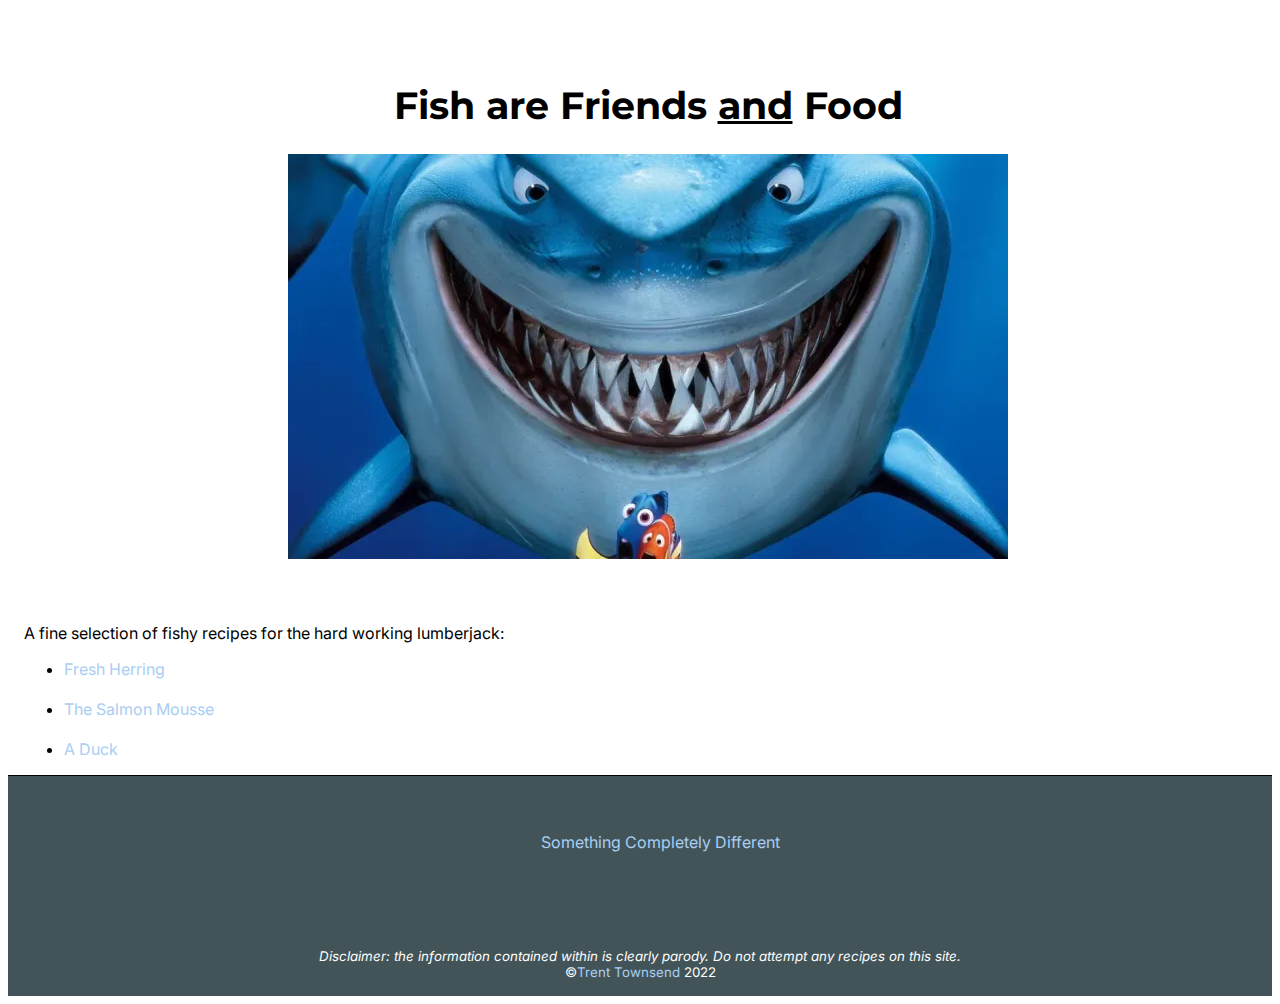
<file: index.html>
<!DOCTYPE html>
<html lang="en">

<head>
    <meta charset="UTF-8">
    <link rel="stylesheet" href="styles.css">
    <title>Fish are Friends and Food</title>
</head>

<body>
    <center>
        <header>
            <h1>Fish are Friends <u>and</u> Food</h1>
            <img src="./img/bruce-nemo.webp" alt="Bruce the shark behind Nemo and Dory">
        </header>
    </center>
    <main>
        <p>A fine selection of fishy recipes for the hard working lumberjack:</p>
        <ul>
            <li><a href="./recipes/fresh-herring.html">Fresh Herring</a></li>
            <br>
            <li><a href="./recipes/salmon-mousse.html">The Salmon Mousse</a></li>
            <br>
            <li><a href="./recipes/a-duck.html">A Duck</a></li>
        </ul>
    </main>

    <center>
        <footer>

            <nav class="footer-nav">
                <ul>
                    <li><a href="./recipes/salmon-mousse.html">Something
                            Completely Different</a>
            </nav>
            </li>
            </ul>
            <br><br>
            <small>
                <em>Disclaimer: the information contained within is clearly parody. Do not attempt any recipes on this
                    site.</em><br>
                &#169<a href="https://github.com/trent-townsend">Trent Townsend</a> 2022
            </small>
        </footer>
    </center>
</body>

</html>
</file>
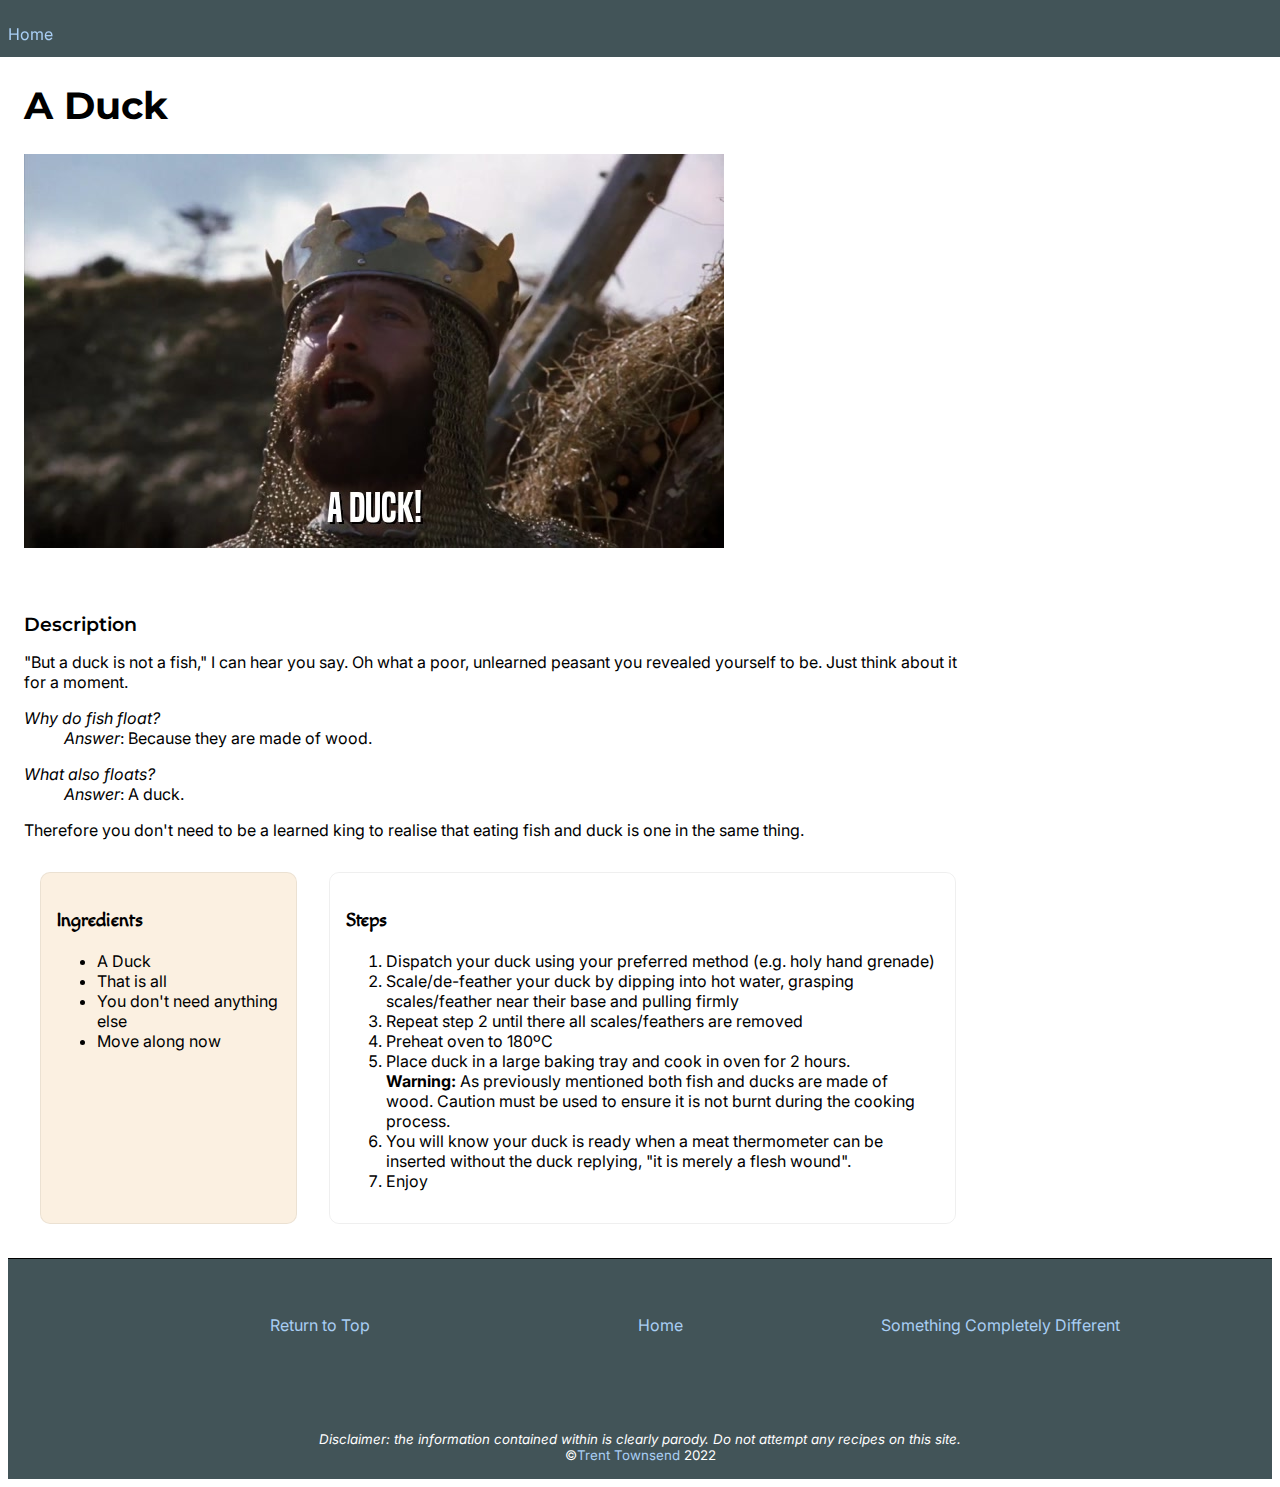
<file: recipes/a-duck.html>
<!DOCTYPE html>
<html lang="en">

<head>
    <meta charset="UTF-8">
    <link rel="stylesheet" href="../styles.css">
    <title>A Duck</title>
</head>


<body>
    <nav class="menu">
        <a href="../index.html">Home</a>
    </nav>
    <header>
        <h1 id="heading">A Duck</h1>
        <img src="../img/a-duck.jpg" alt="King saying 'A Duck' from Monty Python's 'The Holy Grail'">
    </header>
    <main>
        <div class="description">
            <h2>Description</h2>
            <p>"But a duck is not a fish," I can hear you say. Oh what a poor, unlearned peasant you revealed yourself
                to
                be.
                Just think about it for a moment.</p>

            <dl>

                <dt><em>Why do fish float?</em></dt>
                <dd>
                    <em>Answer</em>: Because they are made of wood.
                </dd>
            </dl>
            <dt><em>What also floats?</em></dt>
            <dd><em>Answer</em>: A duck.</dd>
            <p>Therefore you don't need to be a learned king to realise that eating fish and duck is one in the same
                thing.
            </p>
        </div>
        <div class="recipe">
            <div class="ingredients">
                <h3>Ingredients</h3>
                <ul>
                    <li>A Duck</li>
                    <li>That is all</li>
                    <li>You don't need anything else</li>
                    <li>Move along now</li>
                </ul>
            </div>
            <div class="steps">
                <h3>Steps</h3>
                <ol>
                    <li>Dispatch your duck using your preferred method (e.g. holy hand grenade)
                    <li>Scale/de-feather your duck by dipping into hot water, grasping scales/feather near their base
                        and
                        pulling
                        firmly</li>
                    <li>Repeat step 2 until there all scales/feathers are removed</li>
                    <li>Preheat oven to 180ºC</li>
                    <li>Place duck in a large baking tray and cook in oven for 2 hours. <br><strong>Warning:</strong> As
                        previously
                        mentioned both fish and ducks are made of wood. Caution must be used to ensure it is not burnt
                        during the
                        cooking process.</li>
                    <li>You will know your duck is ready when a meat thermometer can be inserted without the duck
                        replying, "it
                        is merely a flesh wound".</li>
                    <li>Enjoy</li>
                </ol>
            </div>
        </div>
    </main>
    <br>


    <center>
        <footer>
            <nav class="footer-nav">
                <ul>
                    <li><a href="#heading">Return to Top</a></li>
                    <li><a href="../index.html">Home</a></li>
                    <li><a href="../recipes/salmon-mousse.html">Something Completely Different</a>
            </nav>
            </li>
            </ul>

            <br><br>
            <small>
                <em>Disclaimer: the information contained within is clearly parody. Do not attempt any recipes on this
                    site.</em><br>
                &#169<a href="https://github.com/trent-townsend">Trent Townsend</a> 2022
            </small>
        </footer>
    </center>
</body>

</html>
</file>
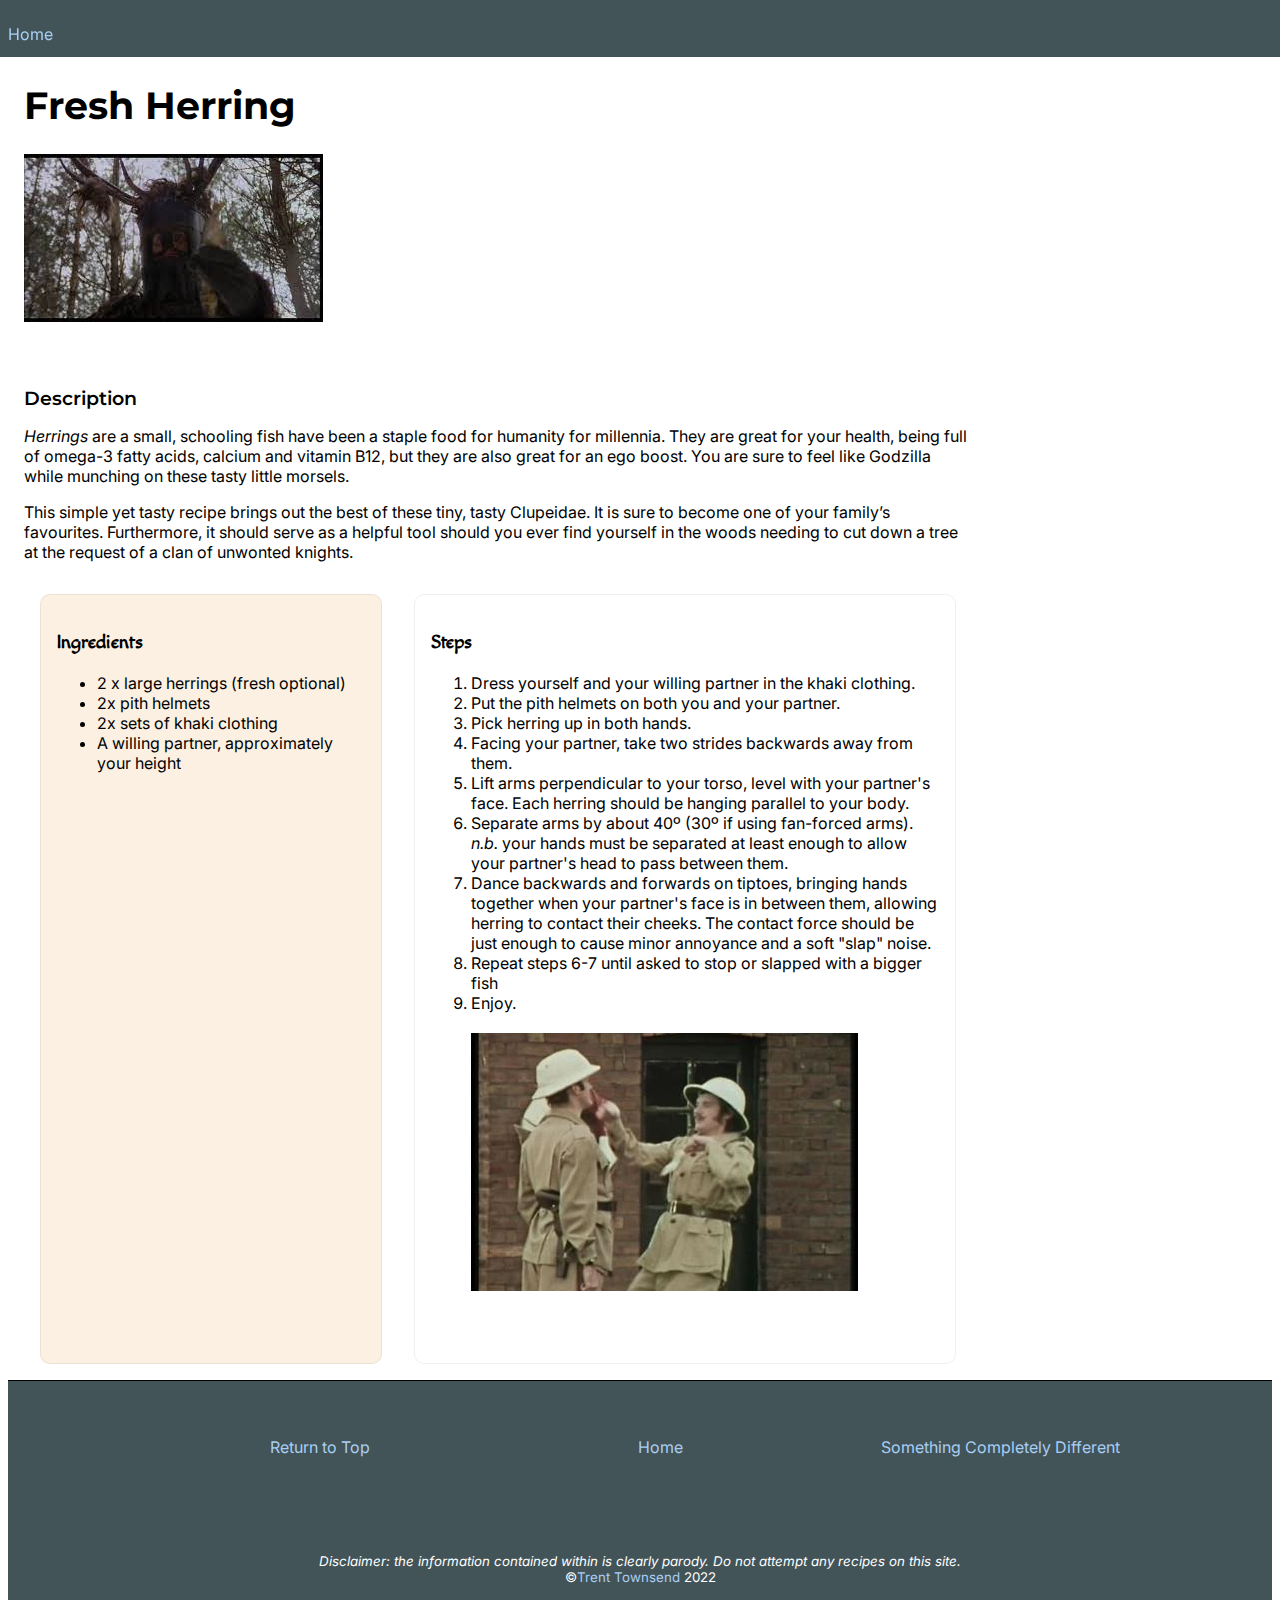
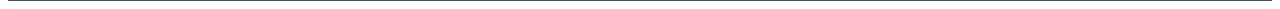
<file: recipes/fresh-herring.html>
<!DOCTYPE html>
<html lang="en">

<head>
  <meta charset="UTF-8" />
  <link rel="stylesheet" href="../styles.css">
  <title>Fresh Herring</title>
</head>

<body>
  <nav class="menu"><a href="../index.html">Home</a></nav>
  <header>
    <h1 id="heading">Fresh Herring</h1>
    <img src="../img/herringknight.jpg" alt="Knight who says 'Ni' holding a herring" />
  </header>
  <main>
    <div class="description">
      <h2>Description</h2>
      <p>
        <dfn>Herrings</dfn> are a small, schooling fish have been a staple food
        for humanity for millennia. They are great for your health, being full
        of omega-3 fatty acids, calcium and vitamin B12, but they are also great
        for an ego boost. You are sure to feel like Godzilla while munching on
        these tasty little morsels.
      </p>
      <p>
        This simple yet tasty recipe brings out the best of these tiny, tasty
        Clupeidae. It is sure to become one of your family’s favourites.
        Furthermore, it should serve as a helpful tool should you ever find
        yourself in the woods needing to cut down a tree at the request of a
        clan of unwonted knights.
      </p>
    </div>
    <div class="recipe">
      <div class="ingredients">
        <h3>Ingredients</h3>
        <ul>
          <li>2 x large herrings (fresh optional)</li>
          <li>2x pith helmets</li>
          <li>2x sets of khaki clothing</li>
          <li>A willing partner, approximately your height</li>
        </ul>
      </div>
      <div class="steps">
        <h3>Steps</h3>
        <ol>
          <li>Dress yourself and your willing partner in the khaki clothing.</li>
          <li>Put the pith helmets on both you and your partner.</li>
          <li>Pick herring up in both hands.</li>
          <li>Facing your partner, take two strides backwards away from them.</li>
          <li>
            Lift arms perpendicular to your torso, level with your partner's face.
            Each herring should be hanging parallel to your body.
          </li>
          <li>Separate arms by about 40º (30º if using fan-forced arms).</li>
          <em>n.b.</em>
          your hands must be separated at least enough to allow your partner's
          head to pass between them.
          <li>
            Dance backwards and forwards on tiptoes, bringing hands together when
            your partner's face is in between them, allowing herring to contact
            their cheeks. The contact force should be just enough to cause minor
            annoyance and a soft "slap" noise.
          </li>
          <li>
            Repeat steps 6-7 until asked to stop or slapped with a bigger fish
          </li>
          <li>Enjoy.</li>
          <br />
          <img src="../img/fish-slap-dance.jpg" alt="Monty Python Fish Slapping Dance">
          <br><br>
      </div>
    </div>
  </main>
  <center>
    <footer>
      <nav class="footer-nav">
        <ul>
          <li><a href="#heading">Return to Top</a> </li>
          <li> <a href="../index.html">Home</a></li>
          <li><a href="../recipes/a-duck.html">Something
              Completely Different</a></li>
        </ul>

      </nav>
      <br><br>
      <small>
        <em>Disclaimer: the information contained within is clearly parody. Do not attempt any recipes on this
          site.</em><br>
        &#169<a href="https://github.com/trent-townsend">Trent Townsend</a> 2022
      </small>
    </footer>
  </center>

  </ol>

</body>

</html>
</file>
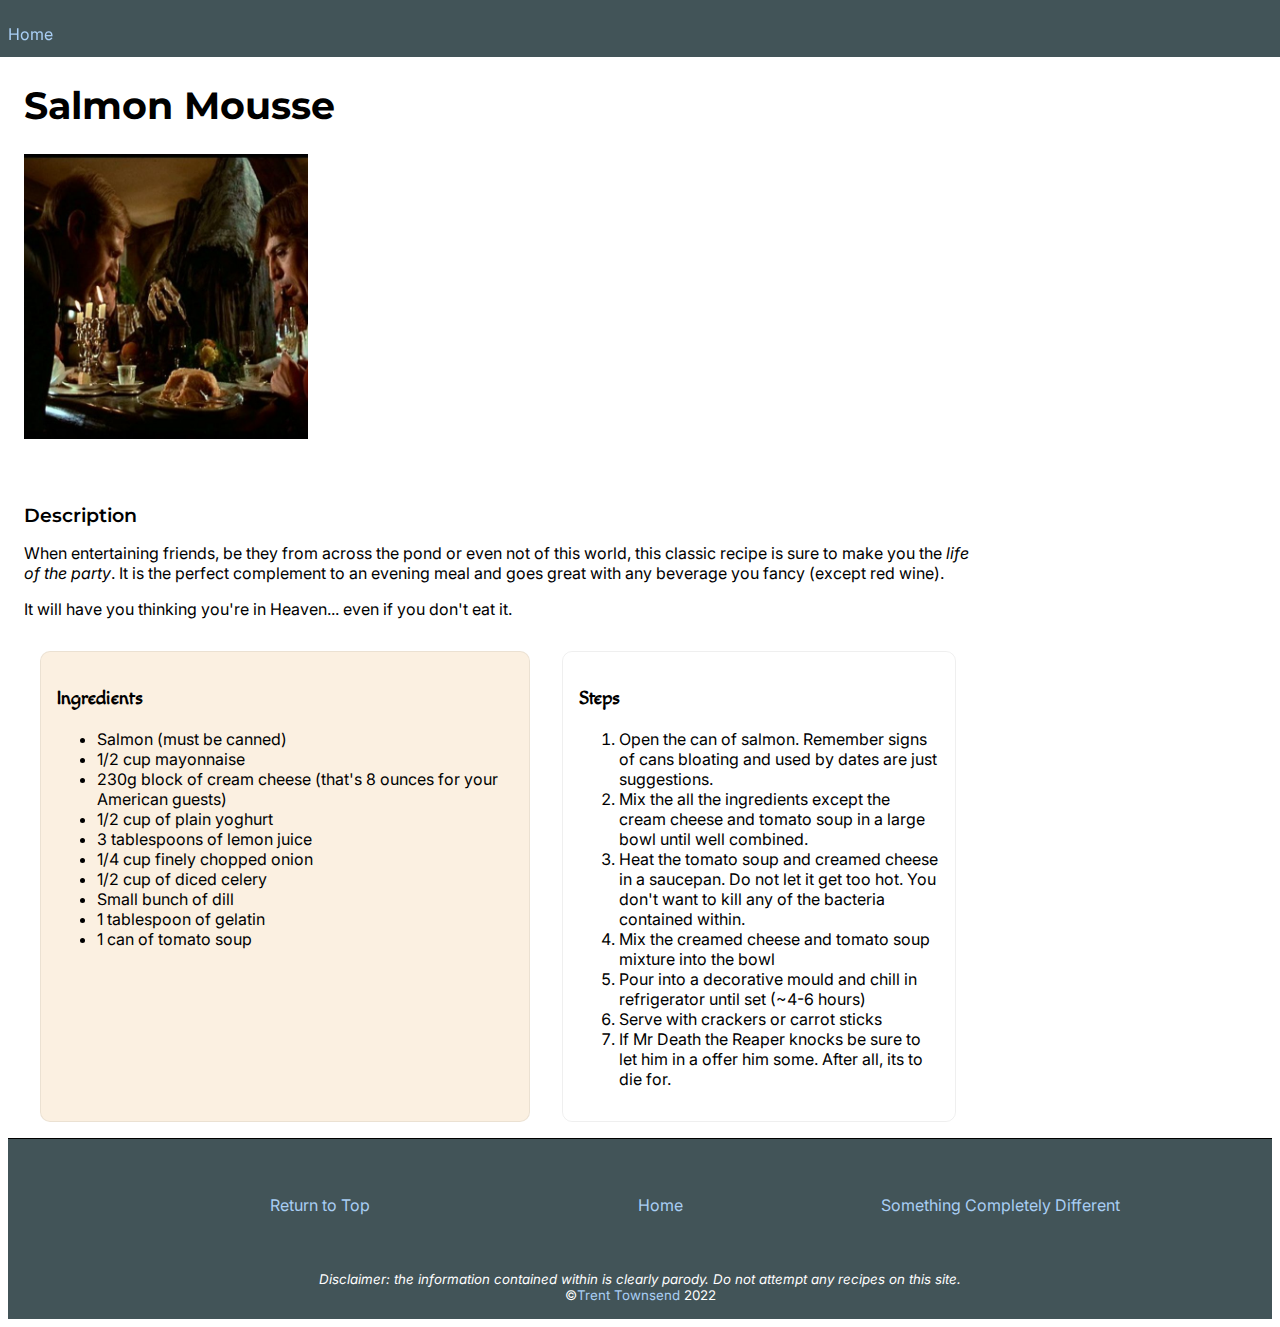
<file: recipes/salmon-mousse.html>
<!DOCTYPE html>
<html lang="en">

<head>
    <meta charset="UTF-8">
    <link rel="stylesheet" href="../styles.css">
    <title>The Salmon Mousse</title>
</head>

<body>
    <nav class="menu"><a href="../index.html">Home</a></nav>
    <header>
        <h1 id="heading">Salmon Mousse</h1>
        <div class="image">
            <img src="../img/salmon-moose.jpeg"
                alt="Mr Death the Reaper pointing at Salmon Mousse from Monty Python's 'The Meaning of Life'">
        </div>
    </header>
    <main>
        <div class="description">
            <h2>Description</h2>
            <p>When entertaining friends, be they from across the pond or even not of this world, this classic recipe is
                sure to make you the <em>life of the party</em>. It is the perfect complement to an evening meal and
                goes
                great with
                any beverage you fancy (except red wine).</p>

            <p>It will have you thinking you're in Heaven... even if you don't eat it.</p>
        </div>
        <div class="recipe">
            <div class="ingredients">
                <h3>Ingredients</h3>
                <ul>
                    <li>Salmon (must be canned)</li>
                    <li>1/2 cup mayonnaise</li>
                    <li>230g block of cream cheese (that's 8 ounces for your American guests)</li>
                    <li>1/2 cup of plain yoghurt</li>
                    <li>3 tablespoons of lemon juice</li>
                    <li>1/4 cup finely chopped onion</li>
                    <li>1/2 cup of diced celery</li>
                    <li>Small bunch of dill</li>
                    <li>1 tablespoon of gelatin</li>
                    <li>1 can of tomato soup</li>
                </ul>
            </div>

            <div class="steps">
                <h3>Steps</h3>
                <ol>
                    <li>Open the can of salmon. Remember signs of cans bloating and used by dates are just suggestions.
                    </li>
                    <li>Mix the all the ingredients except the cream cheese and tomato soup in a large bowl until well
                        combined.
                    </li>
                    <li>Heat the tomato soup and creamed cheese in a saucepan. Do not let it get too hot. You don't want
                        to kill
                        any of the bacteria contained within.</li>
                    <li>Mix the creamed cheese and tomato soup mixture into the bowl</li>
                    <li>Pour into a decorative mould and chill in refrigerator until set (~4-6 hours)</li>
                    <li>Serve with crackers or carrot sticks</li>
                    <li>If Mr Death the Reaper knocks be sure to let him in a offer him some. After all, its to die for.
                    </li>
                </ol>
            </div>
        </div>
    </main>

    <center>
        <footer>
            <nav class="footer-nav">
                <ul>
                    <li><a href="#heading">Return to Top</a></li>
                    <li><a href="../index.html">Home</a></li>
                    <li><a href="../recipes/a-duck.html">Something Completely Different</a></li>
                </ul>
            </nav>
            <small>
                <em>Disclaimer: the information contained within is clearly parody. Do not attempt any recipes on this
                    site.</em><br>
                &#169<a href="https://github.com/trent-townsend">Trent Townsend</a> 2022
            </small>
        </footer>
    </center>
</body>

</html>
</file>
<file: styles.css>
@import url("https://fonts.googleapis.com/css2?family=Inter:wght@300;400;500;600;700&family=Macondo&family=Montserrat:wght@400;500;600;700;800;900&display=swap");

h1,
h2 {
  font-family: "Montserrat", "Times New Roman", serif;
}

h1 {
  font-size: 3vw;
  font-weight: 700;
}

h2 {
  font-size: 1.5vw;
  font-weight: 600;
}

h3 {
  font-family: "Macondo", fantasy, serif;
  font-size: 1.5vw;
}

a:link {
  color: #a9cef4;
  text-decoration: none;
}
a:visited {
  color: #7ea0b7;
}
a:hover {
  color: #597081;
  text-decoration: underline;
}

a:active {
  color: #9e79d5;
}

img {
  max-width: 100%;
  height: auto;
  display: flex;
}

.image {
  max-width: 30%;
  height: auto;
}

main,
header {
  width: 75%;
  padding-left: 1em;
  padding-top: 3em;
  font-family: inter, Arial, sans-serif;
  font-size: 1rem;
}

.menu {
  background-color: #36494ef0;
  padding: 3em 2em 0.8em;
  margin-top: -2em;
  margin-left: -2em;
  position: fixed;
  width: 100%;
  display: flex;
  justify-content: space-between;
  font-family: inter, "Times New Roman", sans-serif;
}

.recipe {
  display: flex;
  justify-content: space-between;
}

.ingredients {
  background-color: #faebd7bf;
  padding: 1em;
  border: solid 0.1em #00000010;
  border-radius: 10px;
  margin: 1em;
}

.steps {
  padding: 1em;
  border: solid 0.1em #00000010;
  border-radius: 10px;
  margin: 1em;
  flex: 1 3 100%;
}

footer {
  display: flex;
  flex-direction: column;
  justify-content: space-evenly;
  background-color: #36494ef0;
  border-top: 0.1em solid #000000;
  padding-bottom: 1em;
  color: white;
  width: 100%;
  margin: 0em;
  font-family: inter, "Times New Roman", sans-serif;
}

.footer-nav {
  display: flex;
  flex-direction: row;
  justify-content: center;
}

.footer-nav li {
  display: inline-block;
  height: auto;
  width: 20vw;
  padding: 2em;
  margin: 0.5em;
}
</file>
